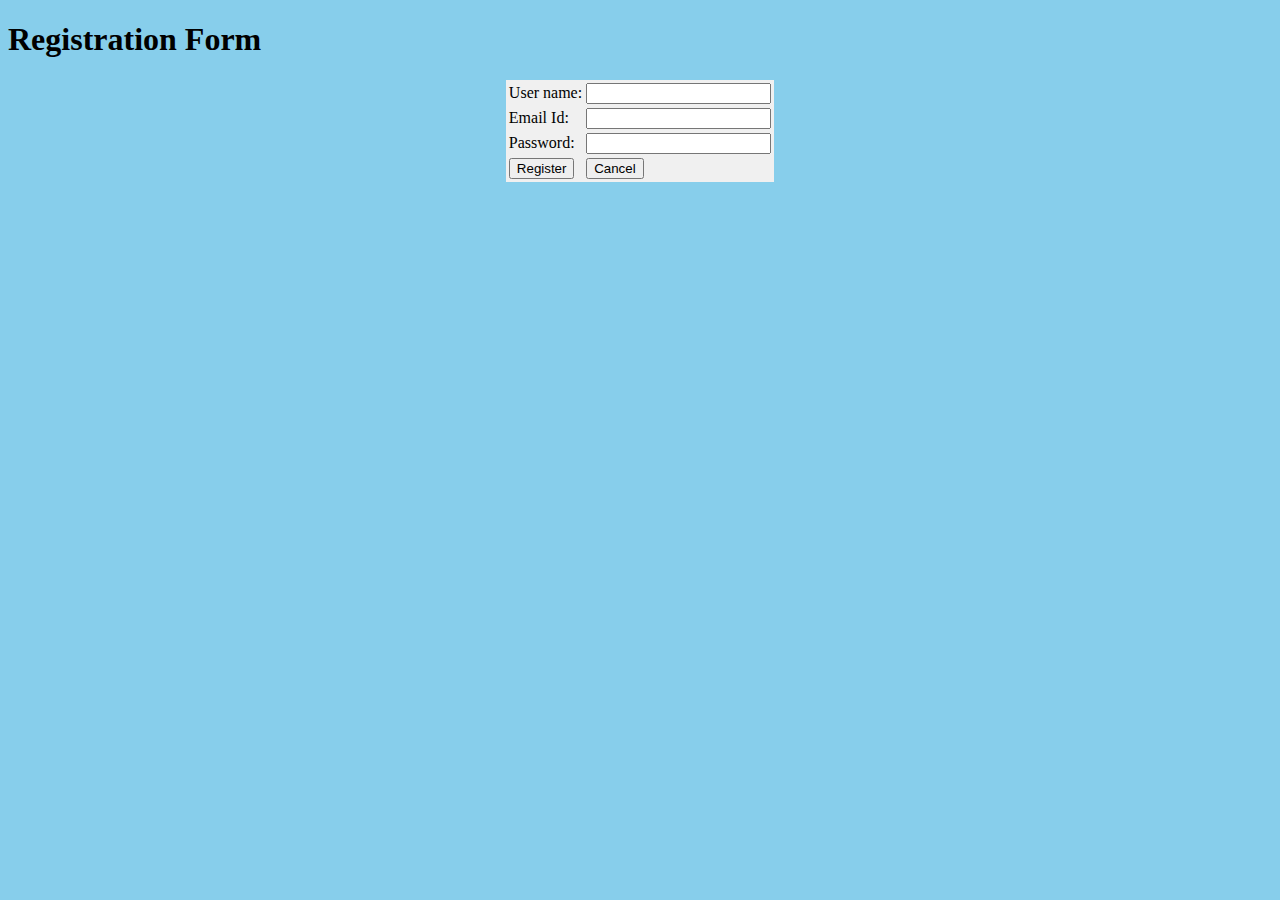
<file: 1.html>
<!DOCTYPE html>
<html lang="en">
<head>
    <meta charset="UTF-8">
    <meta http-equiv="X-UA-Compatible" content="IE=edge">
    <meta name="viewport" content="width=device-width, initial-scale=1.0">
    <title>Document</title>
</head>
<body bgcolor="skyblue">
    <h1>Registration Form</h1>
    <table align="center" bgcolor="#fsfsfs"> 
        <tr>
            <td>User name:</td>
            <td><input type="text" name="name" id="name"></td>
        </tr>
        <tr>
            <td>Email Id:</td>
            <td><input type="text" name="Email" id="Email"></td>
        </tr>
        <tr>
            <td>Password:</td>
            <td><input type="text" name="Password" id="password"></td>
        </tr>
        <tr>
            <body bgcolor="skyblue">
            <td><button>Register</button></td>   
            <td><button>Cancel</button></td>
            </body>
        </tr>
    </table>
    
</body>
</html>
</file>
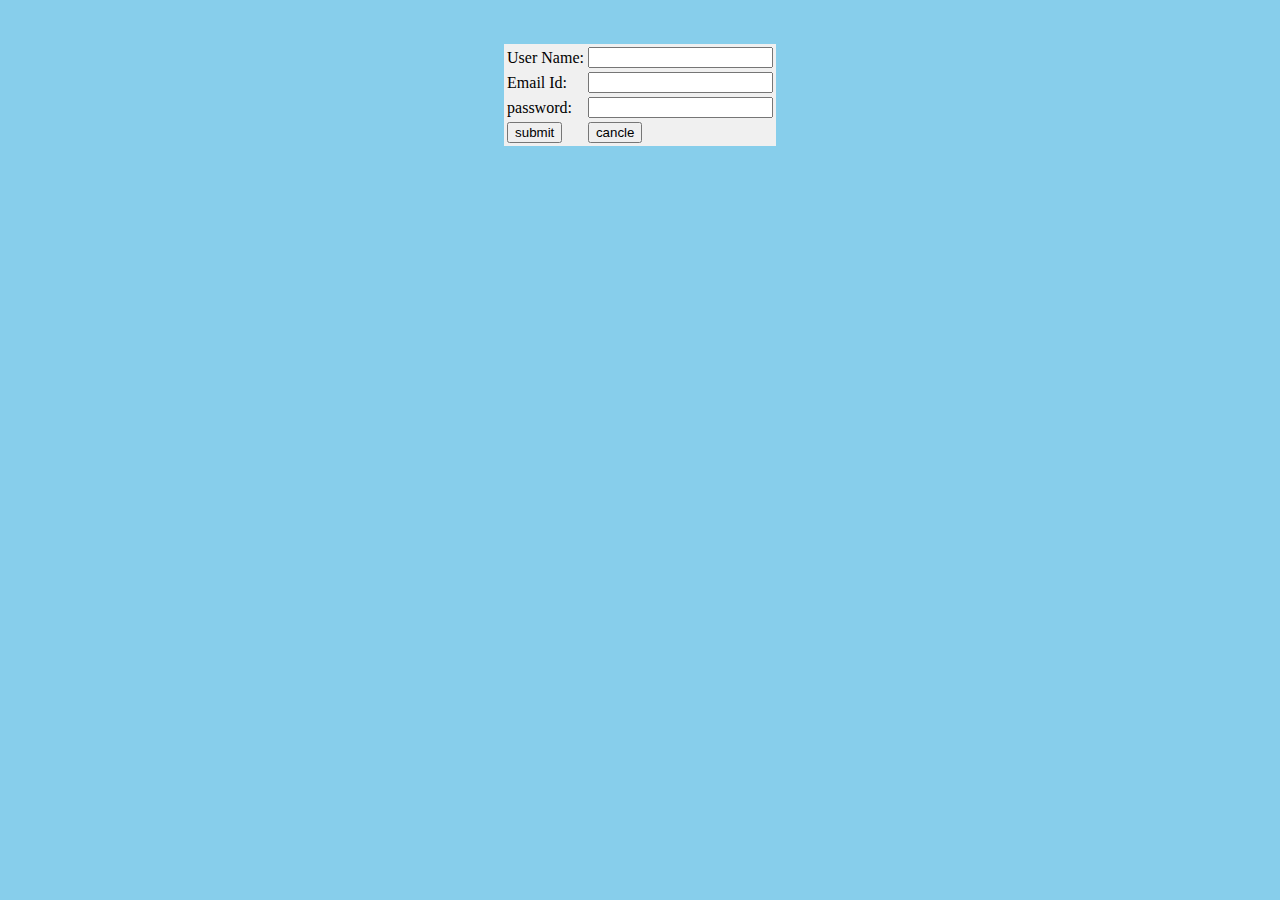
<file: 2.html>
<!DOCTYPE html>
<html lang="en">
<head>
    <meta charset="UTF-8">
    <meta http-equiv="X-UA-Compatible" content="IE=edge">
    <meta name="viewport" content="width=device-width, initial-scale=1.0">
    <title>Document</title>
</head>
<body bgcolor="skyblue"></body>
    <table align="center" bgcolor="#fsfsfs">
        <tr>
            <td>User Name:</td>
             <td>  <input type="text" name="name" id="name"></td>
        </tr>
        <tr>
            <td> Email Id:</td>
            <td><input type="text" name="Email" id="Email"></td>
        </tr>
        <tr>
            <td>password:</td>
            <td><input type="text" name="password" id="password"></td>
        </tr>
        <tr>
            <td><button>submit</button></td><br>
            <td><button>cancle</button></td><br>
        </tr>
    </table>
</body>
</html>
</file>
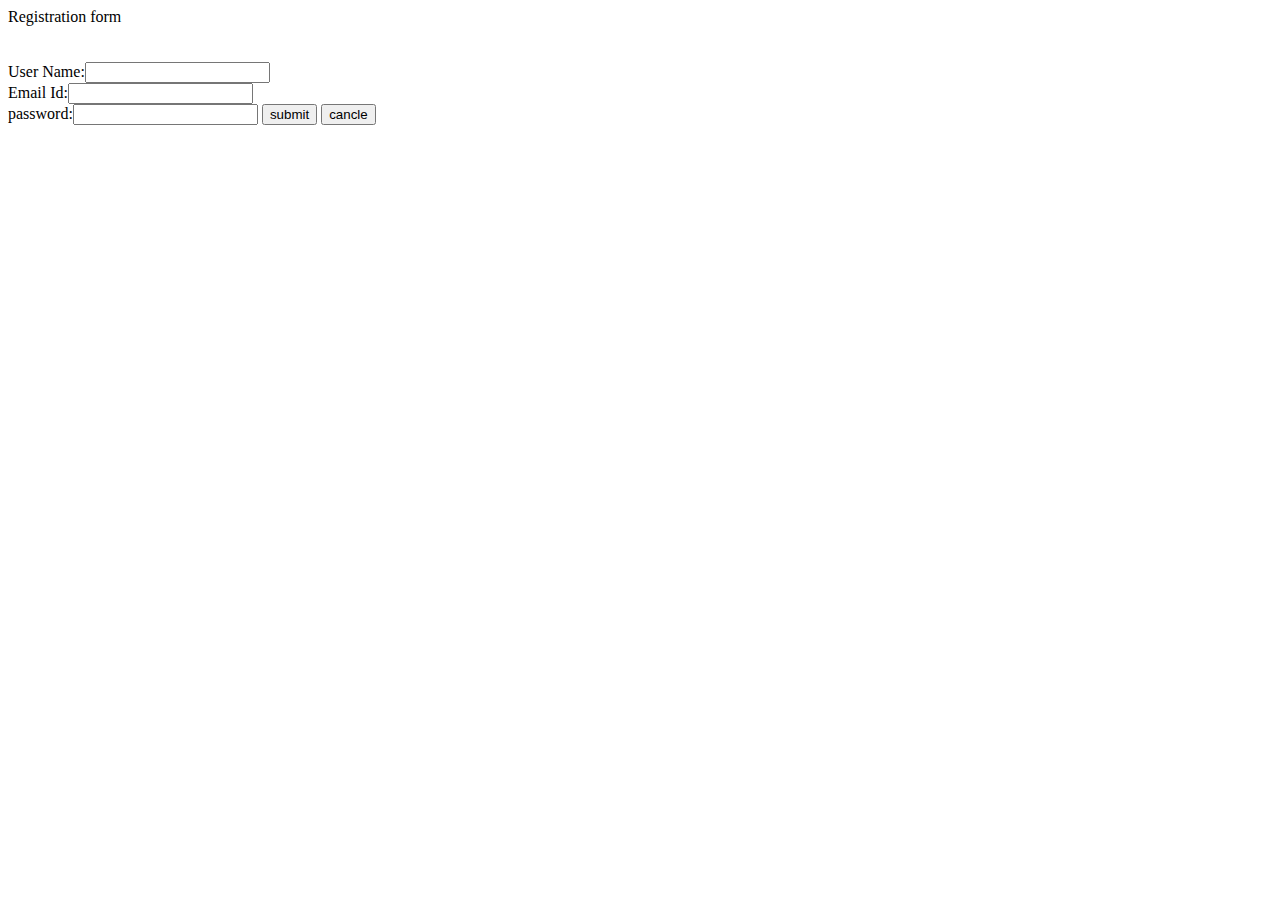
<file: 3.html>
<!DOCTYPE html>
<html lang="en">
<head>
    <meta charset="UTF-8">
    <meta http-equiv="X-UA-Compatible" content="IE=edge">
    <meta name="viewport" content="width=device-width, initial-scale=1.0">
    <title>Document</title>
</head>
<body>
    <h1l>Registration form</h1l><br>
    <br>
    <br>
    User Name:<input type="text" name="name" id="name"><br>
    Email Id:<input type="text" name="Email" id="Email"><br>
    password:<input type="text" name="password" id="password">
    <button>submit</button>
    <button>cancle</button>
</body>
</html>
</file>
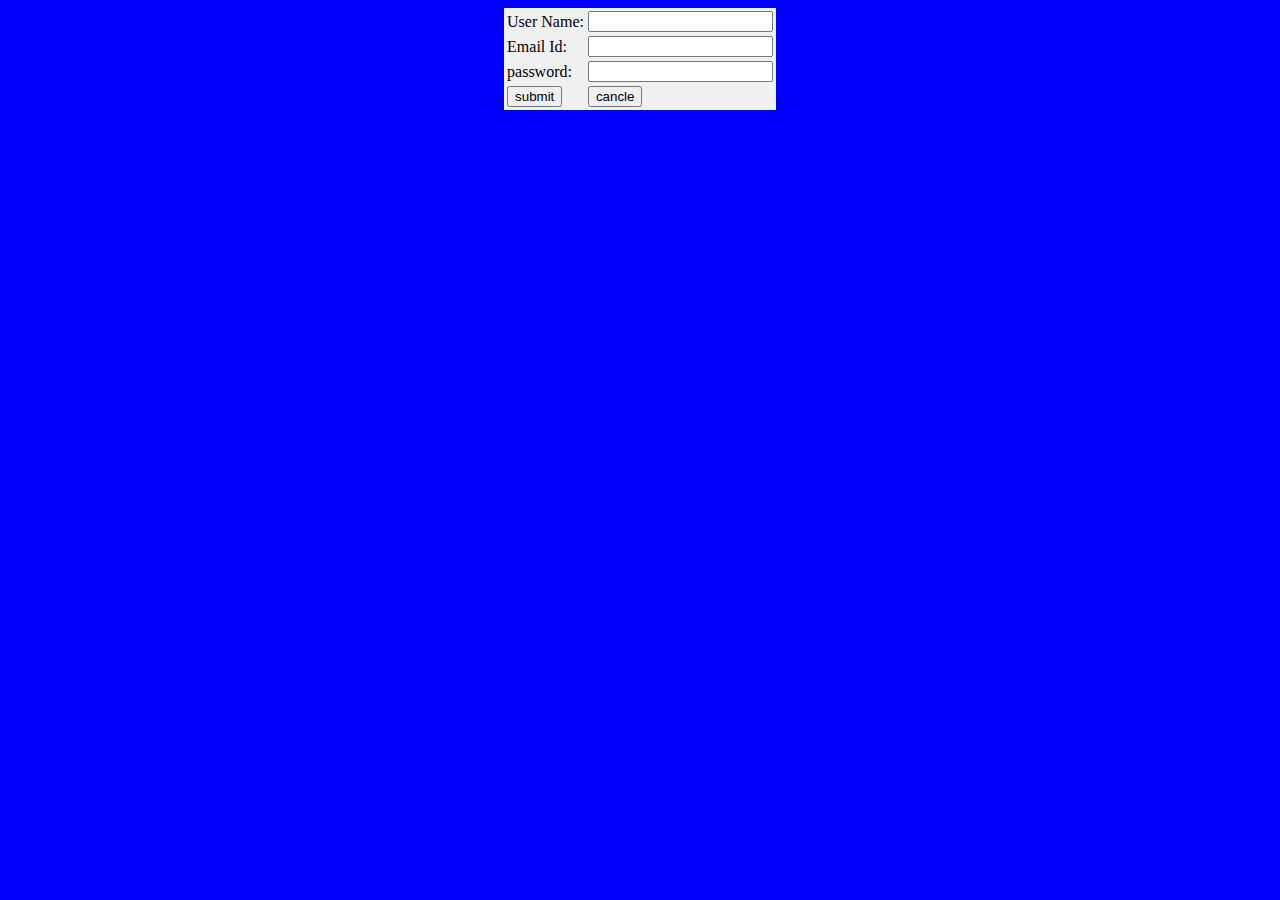
<file: registrationbootstrap.html>
<!DOCTYPE html>
<html lang="en">
<head>
    <link href="https://cdn.jsdelivr.net/npm/bootstrap@5.0.2/dist/css/bootstrap.min.css" rel="stylesheet" integrity="sha384-EVSTQN3/azprG1Anm3QDgpJLIm9Nao0Yz1ztcQTwFspd3yD65VohhpuuCOmLASjC" crossorigin="anonymous">
    <script src="https://cdn.jsdelivr.net/npm/bootstrap@5.0.2/dist/js/bootstrap.bundle.min.js" integrity="sha384-MrcW6ZMFYlzcLA8Nl+NtUVF0sA7MsXsP1UyJoMp4YLEuNSfAP+JcXn/tWtIaxVXM" crossorigin="anonymous"></script>
    <meta charset="UTF-8">
    <meta http-equiv="X-UA-Compatible" content="IE=edge">
    <meta name="viewport" content="width=device-width, initial-scale=1.0">
    <title>Document</title>
</head>
<body bgcolor="blue"></body>
<table align="center" bgcolor="#fsfsfs">
    <tr>
        <td>User Name:</td>
         <td>  <input type="text" name="name" id="name"></td>
    </tr>
    <tr>
        <td> Email Id:</td>
        <td><input type="text" name="Email" id="Email"></td>
    </tr>
    <tr>
        <td>password:</td>
        <td><input type="text" name="password" id="password"></td>
    </tr>
    <tr>
        <td><button type="button" class="btn btn-success">submit</button></td>
        <td><button type="button" class="btn btn-danger">cancle</button></td>
    </tr>
</table>
    
</body>
</html>
</file>
